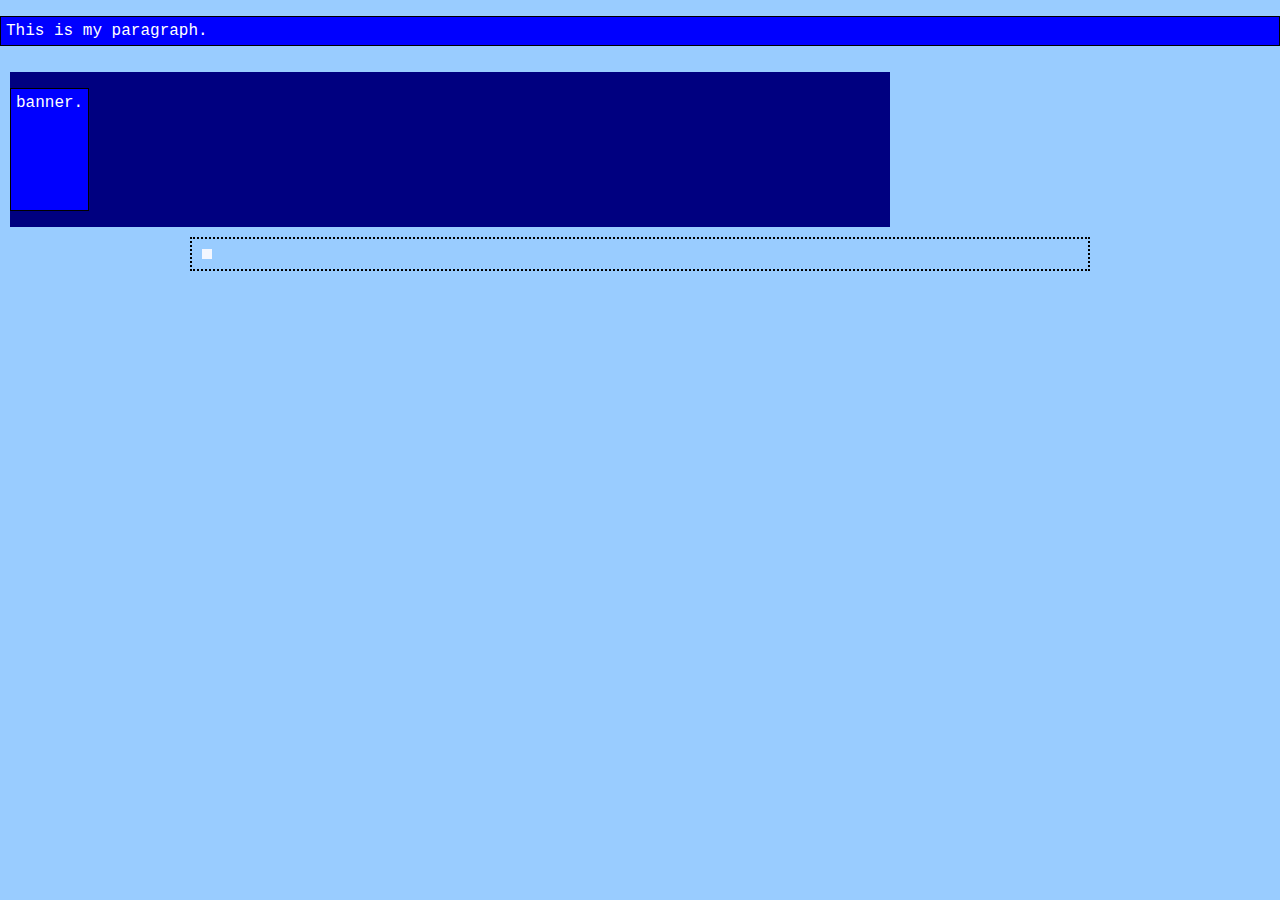
<file: main.html>
<!doctype html>
<html lang="en">
  <head>
    
    <link rel="stylesheet" href="styles.css" type="text/css" media="all">
    <title>cece's page</title>
     
<meta charset="UTF-8">
<meta name="viewport" content="width=device-width, initial-scale=1.0">
    <style>
      p {
        color: white;
        background-color: blue;
        padding: 5px;
        border: 1px solid black;
      }
    </style>
  </head>
  <body>
    <p>This is my paragraph.</p>
    <div class="banner">
      <div id="banner" class="bannerStyle">
        <p>banner.</p>
      </div>
    </div>
    <div class="content">
      <div class="left">
        <div class="aboutBox">
        </div>
      </div>
    </div>
  </body>
</html>
</file>
<file: styles.css>
/* colour refs
#99CCFF (sky blue)
#eff7fa (white blue)
#eff3f8 (white steel blue)
#F4F7FF (cloud box white)
*/

/* img links
bg cloud https://files.strawcdn.com/straw/kzECHHWqcxvnmCOxwdxX.gif
bg http://theinspirationgallery.com/wallpaper/damask/images/wp_damask_187.gif
banner https://files.strawcdn.com/straw/uMGvoTFQyevBPCbdCHxm.jpg
art https://files.strawcdn.com/straw/bQmHxpJQhXEtkPNybydS.jpg
(cloud border) https://files.strawcdn.com/straw/GSopLeHoZTFcNUlbaWAp.png
*/

/* buttons
(powered by testosterone) https://files.strawcdn.com/straw/zFlEUqEUtgAFAKJkpNNZ.gif
(made with affection) https://files.strawcdn.com/straw/UKBzIjMANNvdVlZWLrLl.gif
(proud of my son) https://files.strawcdn.com/straw/FmPyRzsluFUbLtKvkxwA.gif

*/
 
/* style */

html
{ background-image: url("https://files.strawcdn.com/straw/kzECHHWqcxvnmCOxwdxX.gif");
  background-repeat: repeat, repeat;
  background-color: #99CCFF;
  color: white;
  font-size: 1em;
  font-family: "courier new", Monospace;
}

body 
{ color: white;
  font-size: 1em;
  font-family: "courier new", Monospace;
  margin: 0;
}

.bannerStyle
{ background-image: url("https://files.strawcdn.com/straw/uMGvoTFQyevBPCbdCHxm.jpg");
  background-size: cover;
  background-color: navy;
  background-clip: content-box;
  box-sizing: border-box;
  margin-top: 10px;
  padding: 10px;
  display: flex;
  position: static;
  width: 900px;
  height: 175px;
  text-align: center;
}

.content
{ box-sizing: border-box;
  margin: auto;
  display: flex;
  padding: 10px;
  width: 900px;
  text-align: center;
  position: static;
  flex-direction: row;
  background-color: transparent;
  column-gap: 8px;
  border: 2px dotted black;
}

.leftContent
{ box-sizing: border-box;
  background-color: transparent;
  color: #485158;
  margin: auto;
  flex: 1 1 0;
  display: flex;
  flex-direction: column;
  justify-content: center;
  text-align: center;
  }

.aboutBox
{ box-sizing: border-box;
  margin: auto;
  text-align: center;
  padding: 5px;
  background-color: #F4F7FF;
  width: 100%;
}

.aboutInfo 
{ box-sizing: border-box;
  background-color: #F4F7FF;
  text-align: center;
  margin: auto;
}

.aboutPicture
{ box-sizing: border-box;
  background-color: green;
  margin: auto;
  width: 125px;
  height: 125px;
}

.featuredBox
{ box-sizing: border-box;
  background-color: gray;
}

.middleContent
{ box-sizing: border-box;
  background-color: transparent;
  color: #485158;
  text-align: center;
  margin: auto;
  display: flex;
  flex: 2 1 0;
  flex-direction: column;
}

.middleInfo
{ box-sizing: border-box;
  background-color: darkblue;
  text-align: center;
  margin: auto;
  flex: 1 1 0;
}

h2.middleInfo
{
}

.rightContent
{ box-sizing: border-box;
  background-color: transparent;
  color: #485158;
  text-align: center;
  margin: auto;
  display: flex;
  flex: 1 1 0;
  flex-direction: column;
}

.rightNavigation
{ box-sizing: border-box;
  background-color: teal;
  border: 2px dotted olive;
  overflow: scroll;
}

.listNavigation
{ list-style-type: navSymbol;
  
}

@counter-style navSymbol
{ system: cyclic;
  symbols: "\2023" "\2023";
  
}

.rightUpdate
{ box-sizing: border-box;
  text-align: center;
  background-color: green;
  border: 2px dotted red;
  overflow: scroll;
}

.rightToDo
{ box-sizing: border-box;
  text-align: center;
  background-color: blue;
  border: 2px dotted yellow;
  overflow: scroll;
}

.chatbox
{ background-color: teal;
}

.containButtonStyle
{ box-sizing: border-box;
  background-color: fuchsia;
  flex-flow: row wrap;
  border: 1px dotted white;
  max-width:100%;
}

.containStampStyle
{ box-sizing: border-box;
  background-color: fuchsia;
  flex-direction: row;
  border: 1px dotted black;
}

.buttonStyle
{
  width: 88px;
  height: 31px;
}

.stampStyle
{ width: 99px;
  height: 57px;
}

.cloudBorder
{ box-sizing: border-box;
  width: 100%;
  background-color: transparent;
  border: 5px solid white;
  margin: auto;
  border-image-repeat: round;
  border-image-slice: 8;
  border-image-width: 1;
  border-left-width: 8px;
  border-right-width: 8px;
  border-top-width: 8px;
  border-bottom-width:8px;
  border-image-outset: 0;
  border-image-source: url("https://files.strawcdn.com/straw/GSopLeHoZTFcNUlbaWAp.png");
}
</file>
